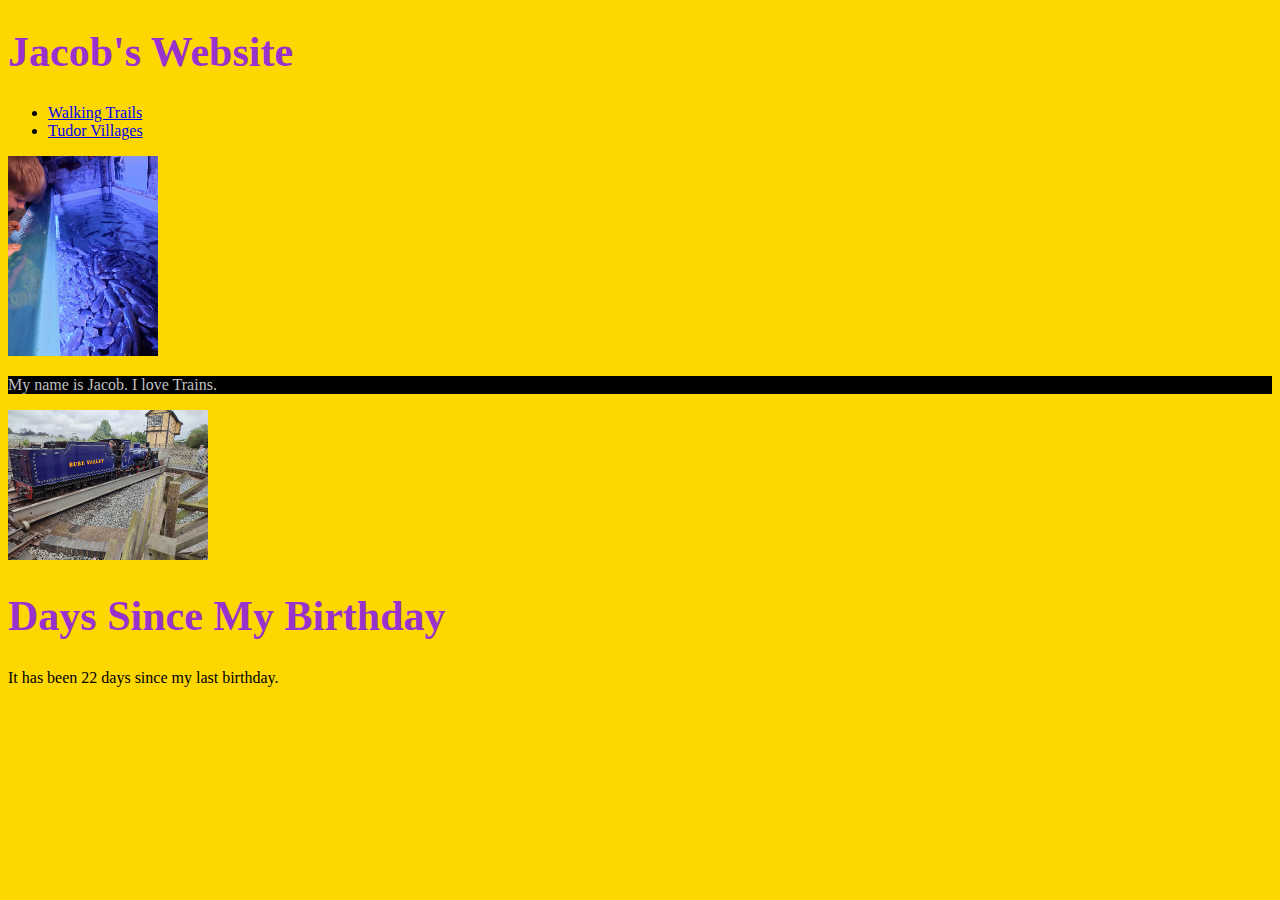
<file: index.html>
<!DOCTYPE html>
<html>
  <head>
    <style>
      body {background-color: gold;}

      h1 {font-size: 42px; color:darkorchid;}
    </style>
  </head>
  <body>

    <h1>Jacob's Website</h1>

    <ul>
      <li><a href="walking-trails.html">Walking Trails</a></li>
      <li><a href="tudor-village.html">Tudor Villages</a></li>
    </ul>

    <img src="Jacob_feeds-fish-300x400.jpg" width="150px">
    <p style="color: silver; background-color: black;">My name is Jacob. I love Trains.</p>
    <img src="train_on_turn-table-400x300.jpg" width="200px">

    <h1>Days Since My Birthday</h1>
    <p id="daysSinceBirthday"></p>

    <script>
      function calcDaysSinceBirthday(){  
        const birthday = new Date("2016-08-02");
        const today = new Date();
        var yearAdjust = 0;
        
        if (today.getMonth() < birthday.getMonth()) {
          yearAdjust  = today.getFullYear() - 1;
        } else if (today.getMonth() === birthday.getMonth() && today.getDate() < birthday.getDate()) {
          yearAdjust  = today.getFullYear() - 1;
        } 
        //const lastBirthdayYear = today.getFullYear() - (today.getMonth() < birthday.getMonth() || (today.getMonth() === birthday.getMonth() && today.getDate() < birthday.getDate()) ? 1 : 0);
        const lastBirthdayYear  = today.getFullYear() - yearAdjust;
        // Create a new Date object for the last birthday.
        const lastBirthday = new Date(lastBirthdayYear, birthday.getMonth(), birthday.getDate());

        // Calculate the time difference in milliseconds.
        const timeDifference = today - lastBirthday;

        // Calculate the number of days by dividing milliseconds by milliseconds in a day.
        const daysSinceBirthday = Math.floor(timeDifference / (1000 * 60 * 60 * 24)) % 365;

        // Display the result on the page.
        const daysSinceBirthdayElement = document.getElementById("daysSinceBirthday");
        daysSinceBirthdayElement.textContent = `It has been ${daysSinceBirthday} days since my last birthday.`;
      }  

      calcDaysSinceBirthday();
    </script>
</body>
</html>
</file>
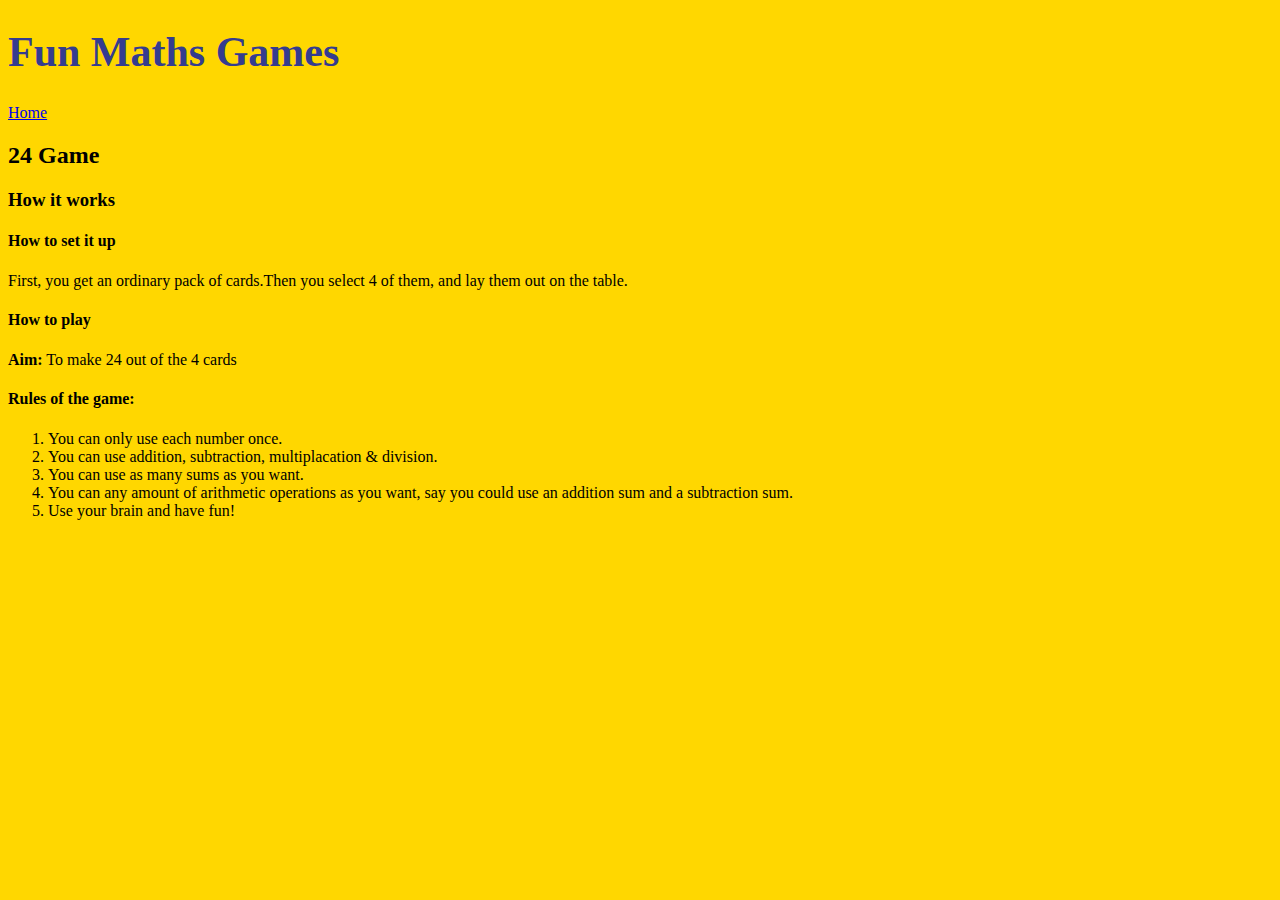
<file: maths-games.html>
<!DOCTYPE html>
<html>
  <head>
    <style>
      body {background-color: gold;}

      h1 {font-size: 42px; color:rgb(53, 60, 143);}
    </style>
  </head>
  <body>
    <h1>Fun Maths Games</h1>
    <a href="index.html">Home</a>
    <h2>24 Game</h2>
    <h3>How it works</h3>
    <h4>How to set it up</h4>
    <p>First, you get an ordinary pack of cards.Then you select 4 of them, and lay them out on the table.</p>
    <h4>How to play</h4>
    <h5></h5>
    <p><em style="font-style: normal;font-weight: bold;">Aim:</em> To make 24 out of the 4 cards</p>
    <h4 style="font-style: normal;font-weight: bold;">Rules of the game:</h5> 
        <ol>
            <li>You can only use each number once.</li>
            <li>You can use addition, subtraction, multiplacation & division.</li>
            <li>You can use as many sums as you want.</li>
            <li>You can any amount of arithmetic operations as you want, say you could use an 
            addition sum and a subtraction sum.</li> 
            <li>Use your brain and have fun!</li>    
        </ol>
    
</body>
</html>
</file>
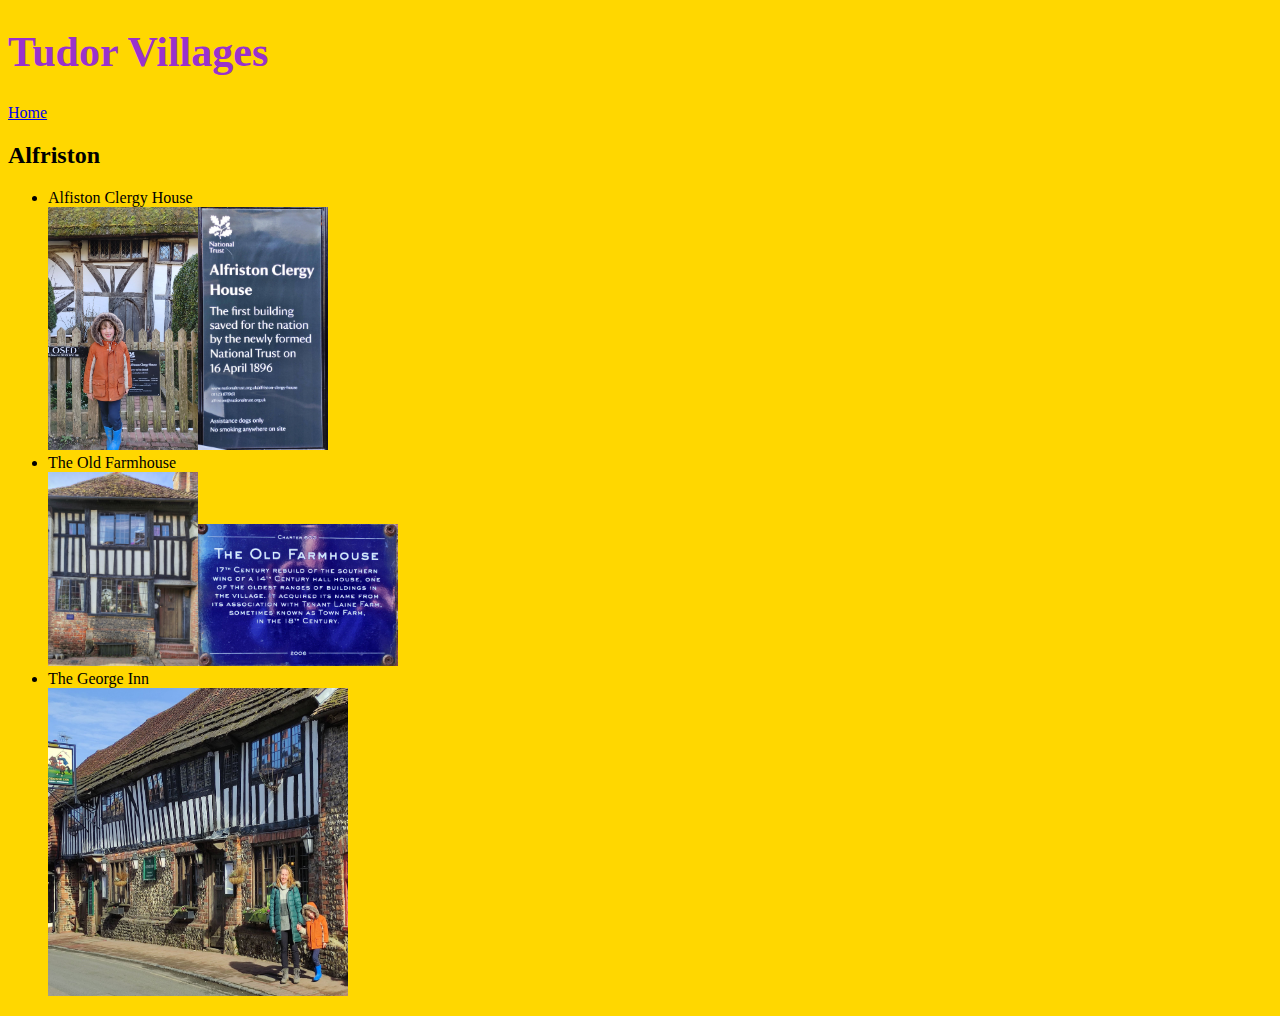
<file: tudor-village.html>
<!DOCTYPE html>
<html>
  <head>
    <style>
      body {background-color: gold;}

      h1 {font-size: 42px; color:darkorchid;}
    </style>
  </head>
  <body>
    <h1>Tudor Villages</h1>
    <a href="index.html">Home</a>
    <h2>Alfriston</h2>
    <ul>
    <li>Alfiston Clergy House</li>
    <img src="Alfriston_clergy_house.jpeg" width="150px"><img src="Alfriston_clergy_house_sign.jpg" width="130px">
    <li>The Old Farmhouse</li>
    <img src="The_old_farmhouse.jpeg" width="150px"><img src="The_old_farmhouse_plaque.jpg" width="200px">
    <li>The George Inn</li>
    <img src="George_inn.jpeg" width="300px">
    </ul>
  </body>
</html>
</file>
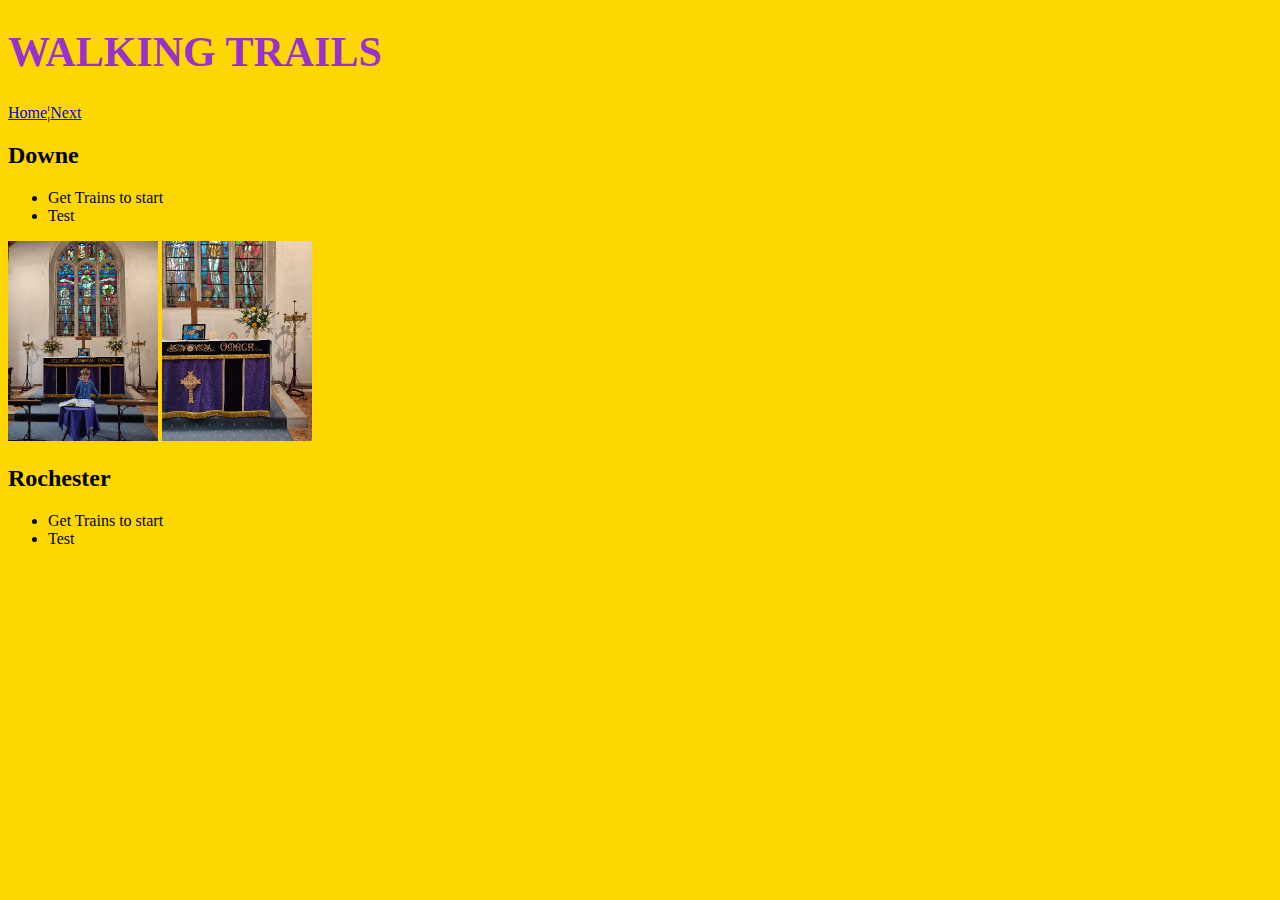
<file: walking-trails.html>
<!DOCTYPE html>
<html>
  <head>
<style>
  body {background-color: gold;}

  h1 {font-size: 42px; color:darkorchid;}
</style>
  </head>
  <body>

<h1>WALKING TRAILS</h1>
<a href="index.html">Home</a>&brvbar;<a href="#Rochester">Next</a>
<h2>Downe</h2>
<ul>
<li>Get Trains to start</li>
<li>Test</li>


</ul>
<a href="downe-church1.jpg"><img src="downe-church1-300x400.jpg" width="150px"></a>
<img src="downe-church2-300x400.jpg" width="150px">

<h2 id="Rochester">Rochester</h2>
<ul>
<li>Get Trains to start</li>
<li>Test</li>
  </body>
</html>
</file>
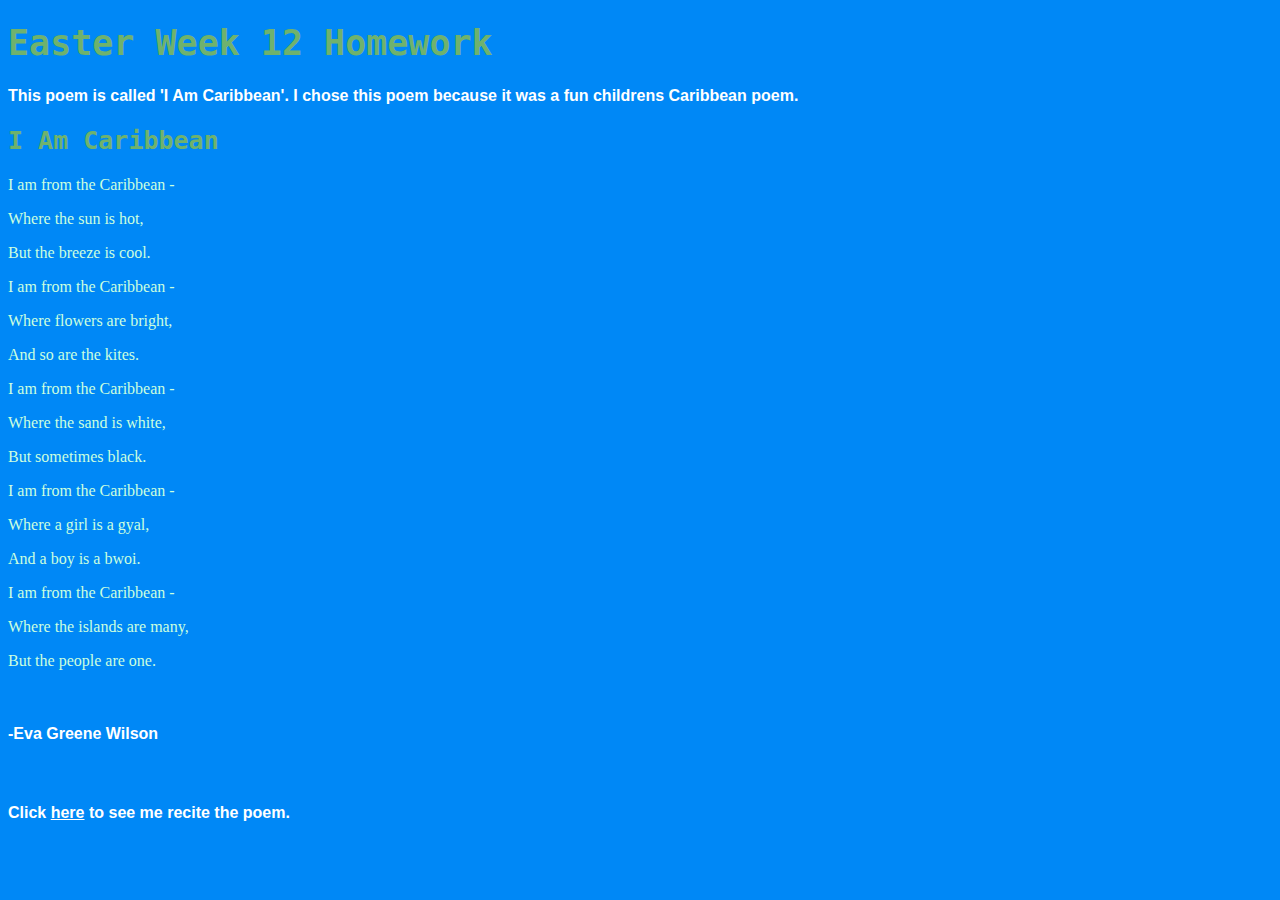
<file: homework/caribbean-poem.html>
<!DOCTYPE html> 
<html>
  <head>
    <link rel="stylesheet" href="jacobs.css">
  </head>
  <body>
   <h1>Easter Week 12 Homework</h1>
    <h4>This poem is called 'I Am Caribbean'. I chose this poem because it was a fun childrens Caribbean poem.</h4>
    <h2>I Am Caribbean</h2>
    <p>I am from the Caribbean -</p>
    <p>Where the sun is hot,</p>
    <p>But the breeze is cool.</p>
    <p>I am from the Caribbean -</p>
    <p>Where flowers are bright,</p>
    <p>And so are the kites.</p>
    <p>I am from the Caribbean -</p>
    <p>Where the sand is white,</p>
    <p>But sometimes black.</p>
    <p>I am from the Caribbean -</p>
    <p>Where a girl is a gyal,</p>
    <p>And a boy is a bwoi.</p>
    <p>I am from the Caribbean -</p>
    <p>Where the islands are many,</p>
    <p>But the people are one.</p>
    <br>
    <h4>-Eva Greene Wilson</h4>
    <br>
    <h4>Click <a href="https://www.youtube.com/shorts/AONZZKpPz74" target="_blank" alt="Video of me reciting the poem">here</a> to see me recite the poem.</h4>
 </body>
</html>
</file>
<file: homework/jacobs.css>
body {
    background: #0088f6;
  }
  p {
    color:#cbffdf;
  }
  h1 {
    font-weight: bold;
    color:#6FB26D;
    font-family: monospace;
    font-size: 35px
  }
  h2 {
    color:#6FB26D;
    font-family: monospace;
    font-size: 25px;
  }
  h4 {
    color:#FFFFFF;
    font-family: sans-serif
  }

  a, a:visited {
    color: #FFFFFF;  
  }
</file>
